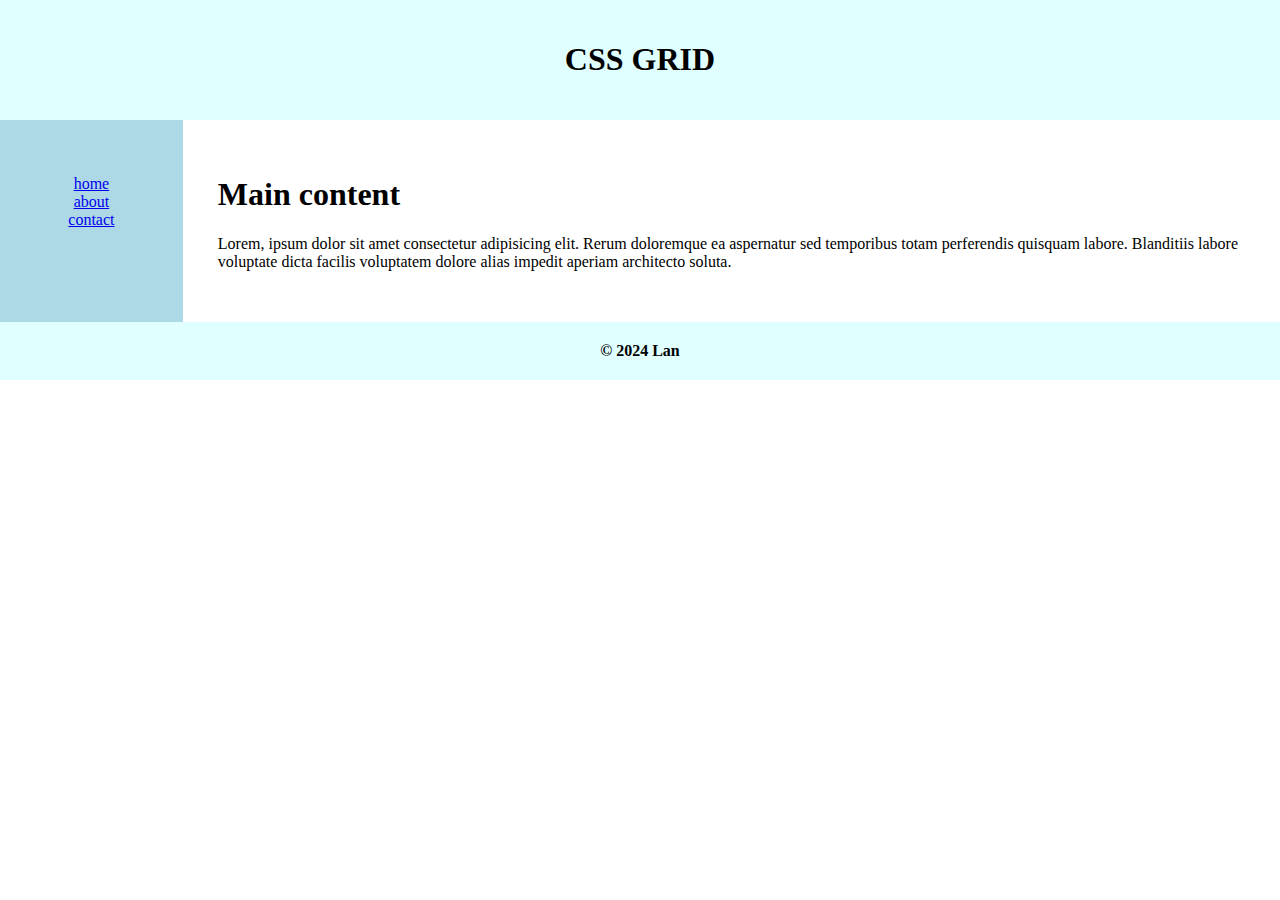
<file: day_4/index.html>
<!DOCTYPE html>
<html lang="en">
    <link rel="stylesheet" href="style.css">
<head>
    <meta charset="UTF-8">
    <meta name="viewport" content="width=device-width, initial-scale=1.0">
    <title>CSS GRID</title>
</head>
<body>
    <div id="Grid">
        <header>
            <h1>CSS GRID</h1>
        </header>
        <div id="menu">
            <nav>
                <a href="home">home</a>
                <a href="about">about</a>
                <a href="contact">contact</a>
            </nav>

        </div>
        <section id="main_content">
            <h1>Main content</h1>
            <p>Lorem, ipsum dolor sit amet consectetur adipisicing elit. Rerum doloremque ea aspernatur sed temporibus totam perferendis quisquam labore. Blanditiis labore voluptate dicta facilis voluptatem dolore alias impedit aperiam architecto soluta.</p>

        </section>
        <footer>&copy; 2024 Lan </footer>
    </div>
</body>
</html>
</file>
<file: day_4/style.css>
body{
    margin: 0%;
}

header{
    grid-area: header;
    text-align: center;
    padding: 20px;
    background-color: lightcyan;
    color: black
    
}

#menu{
    padding: 35px;
    background-color: lightblue;
    grid-area: menu;

}

nav{
    margin-top: 20px;
    display: flex;
    align-items: center;
    flex-flow: column;
}

#main_content{
    padding: 35px;
    grid-area: main;
}

footer{
    grid-area: footer;
    padding: 20px;
    font-weight: bold;
    background-color: lightcyan;
    text-align: center;
    color: black
    
}

#Grid {
    display: Grid;
    grid-template-areas: 
    "header header"
    "menu main"
    "footer footer"
    ;
    grid-template-columns: 1fr 6fr;
}
</file>
